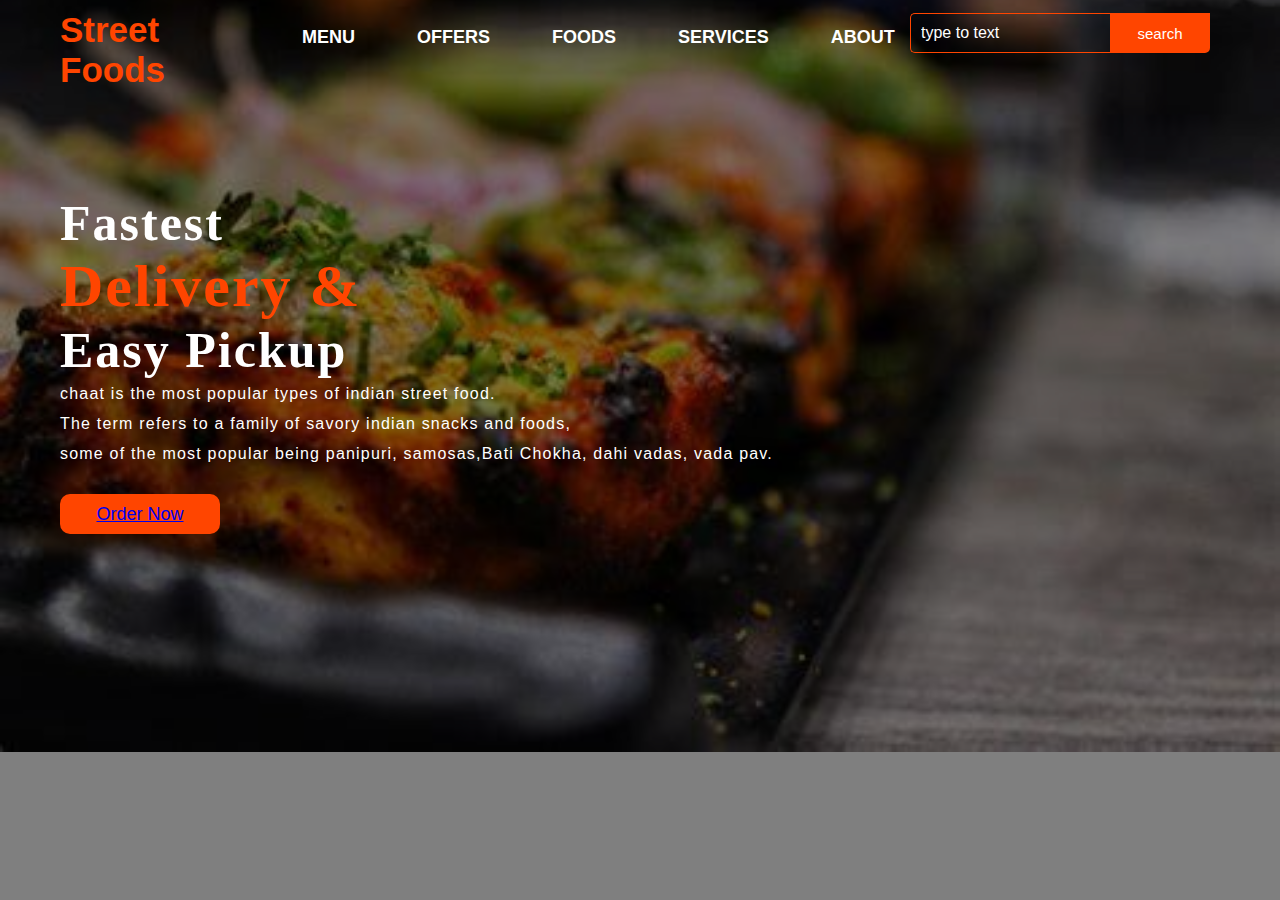
<file: index.html>
<!DOCTYPE html>
<html lang="en">
<head>
    <meta charset="UTF-8">
    <meta http-equiv="X-UA-Compatible" content="IE=edge">
    <meta name="viewport" content="width=device-width, initial-scale=1.0">
    <title>Web on street foods of india </title>
    <link rel="stylesheet" href="style.css">
</head>
<body>
    <div class="main">
        <div class="navbar">
        <div class="icon">
            <h2 class="logo">Street Foods</h2>
        </div> 
        <div class="menu">
            <ul>
                <li><a href="Menu.webp">MENU</a></li>
                <li><a href="Offer1.jpg">OFFERS</a></li>
                <li><a href="image.jpg">FOODS</a></li>
                <li><a href="Services.html">SERVICES</a></li>
                <li><a href="#">ABOUT</a></li>
            </ul>
        </div> 
         
        <div class="search">
            <input class="srch"  type="search" name="" placeholder="type to text">
            <a href="#"><button class="btn">search</button></a>
        </div> 
    
     </div>
      <div class="content"> <br> <br>
        <h1>Fastest<br><span>Delivery &</span> <br> Easy Pickup</h1>
        <p class="par">chaat is the most popular types of indian street food. <br> The term refers to a family of savory indian snacks and foods,
         <br> some of the most popular being panipuri, samosas,Bati Chokha, dahi vadas, vada pav.</p>
    
         <button class="cn"><a href="log.html">Order Now</a></button>
             
        </div>
        </div>
       
    </body>
    </html>
</file>
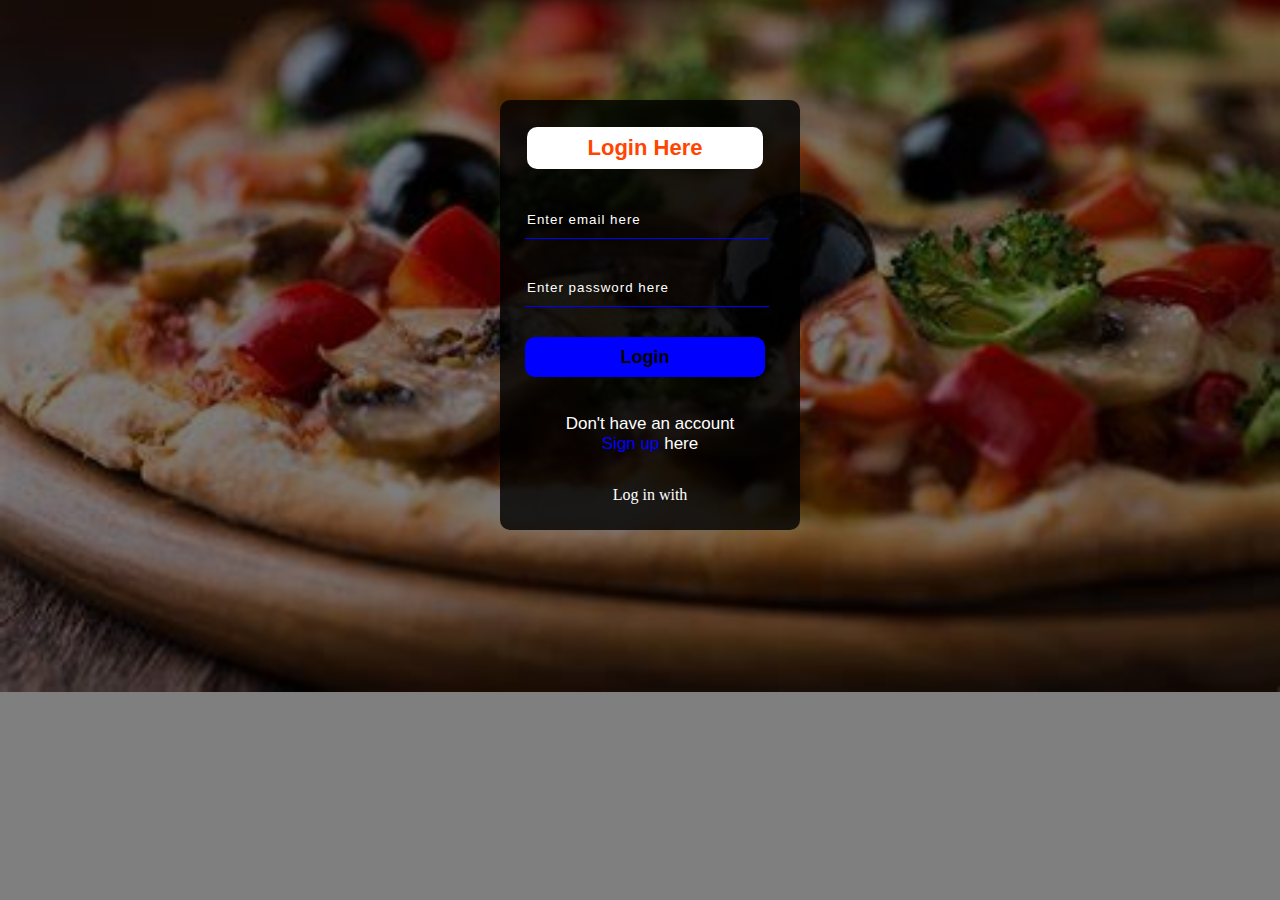
<file: log.html>
<!DOCTYPE html>
<html lang="en">
<head>
    <meta charset="UTF-8">
    <meta http-equiv="X-UA-Compatible" content="IE=edge">
    <meta name="viewport" content="width=device-width, initial-scale=1.0">
    <title>Log In</title>
    <link rel="stylesheet" href="log.css">
</head>
<body>
     <div class="form">
        
        <h2> Login Here</h2>
        <input type="Email" name="email" placeholder="Enter email here">
        <input type="password" name="" placeholder="Enter password here">
        <button class="btnn"><a href="#">Login</a></button>
        
        <p class="link"> Don't have an account<br>
        <a href="#">Sign up </a> here</a></p>
        <p class="Liw">Log in with</p>
     </div>
</body>
</html>
</file>
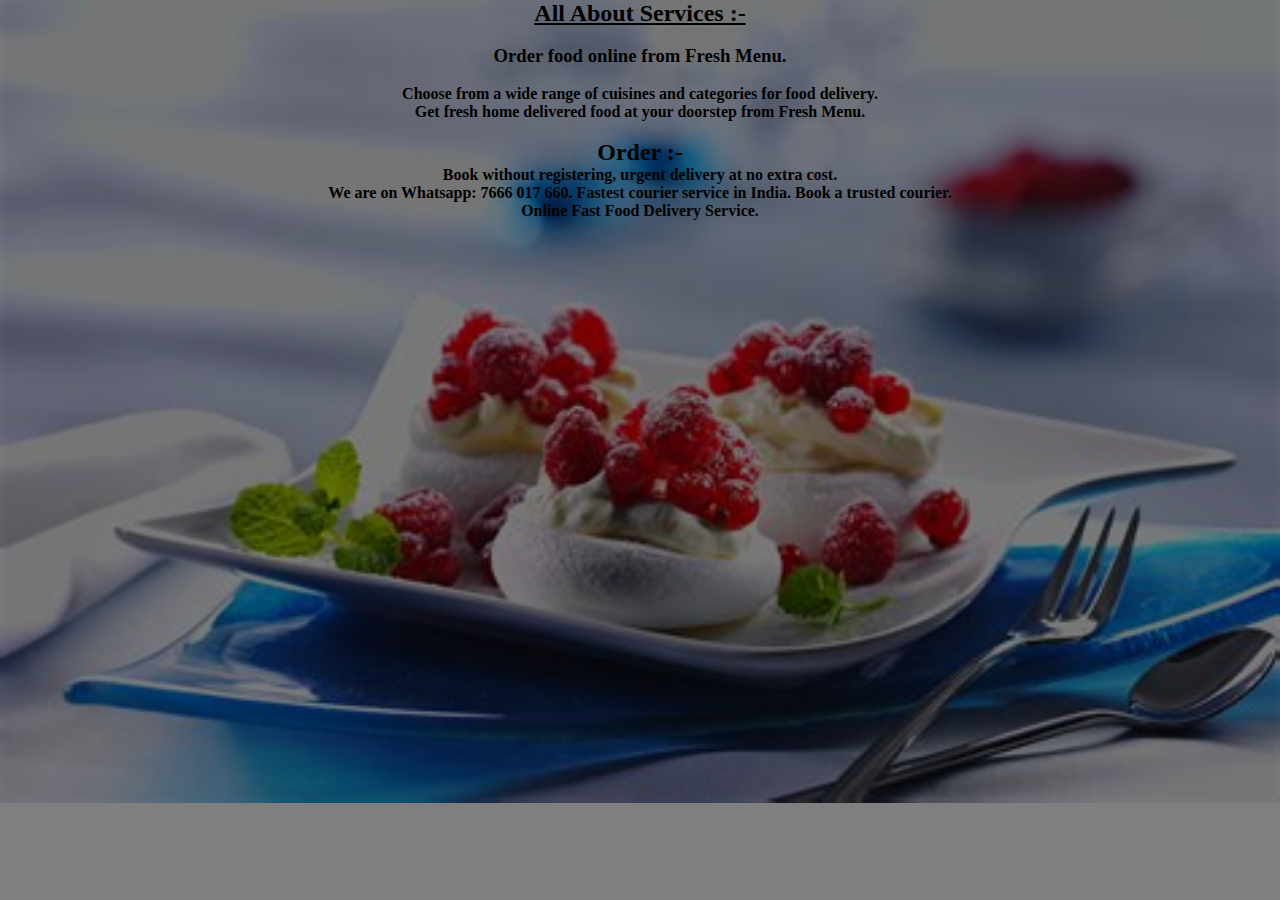
<file: Services.html>
<!DOCTYPE html>
<html lang="en">
<head>
    <meta charset="UTF-8">
    <meta http-equiv="X-UA-Compatible" content="IE=edge">
    <meta name="viewport" content="width=device-width, initial-scale=1.0">
    <title>SERVICES</title>
    <link rel="stylesheet" href="background.css">

</head>
<body> 
     <center>
    <h2> <u>All About Services :-</u> </h2><br>
    <p> <h3> Order food online from Fresh Menu.</h3>  <br> <strong>Choose from a wide range of cuisines and categories for food delivery. <br> Get fresh home delivered food at your doorstep from Fresh Menu.</p> <br></strong> 
    <h2>Order :-</h2>
    <strong>
    <p>Book without registering, urgent delivery at no extra cost. <br> We are on Whatsapp: 7666 017 660. Fastest courier service in India. Book a trusted courier. <br>
         Online Fast Food Delivery Service.</p></strong>
         
        </center>
         
</body>
</html>
</file>
<file: style.css>
*{
    margin: 0;
    padding: 0;
}
body{
    width: 100%;
    height: 650px;
    background: linear-gradient(to top, rgba(0,0,0,0.5)50%,rgba(0,0,0,0.5)50%),url(Food.jpeg) no-repeat;
    background-position: center;
    background-size: cover ;
}
.navbar{
    width: 1200px;
    height: 50px;
    margin: auto;
}
.icon{
    width: 200px;
    float: left;
    height: 70px;
}

.logo{
    color: orangered;
    font-size: 35px;
    font-family: Arial;
    padding-left: 20px;
    float: left;
    padding-top: 10px;
}
.menu{
    width: 400px;
    float: left;
    height: 70px;
}
ul{
    float: left;
    display: flex;
    justify-content: center;
    align-items: center;
}
ul li{
    list-style: none;
    margin-left: 62px;
    margin-top: 27px;
    font-size: 18px;
}
ul li a{
    text-decoration: none;
    color: white;
    font-family: Arial;
    font-weight: bold;
    transition: 0.4s ease-in-out;
}
ul li a:hover{
    color: orangered;
}
.search{
    width: 330px;
    float: left;
    margin-left: 270px;
}
.srch{
    font-family: 'Times New Roman';
    width: 200px;
    height: 40px;
    background: transparent;
    border: 1px solid orangered;
    margin-top: 13px;
    color: white;
    border-right: none;
    font-size: 16px;
    float: left;
    padding: 10px;
    border-bottom-left-radius: 5px;
    border-top-left-radius: 5px;
}
.btn{
    width: 100px;
    height: 40px;
    background: orangered;
    border: 2px solid orangered;
    margin-top: 13px;
    color: white;
    font-size: 15px;
    border-bottom-right-radius: 5px;
    border-bottom-right-radius: 5px;
}
.btn:focus{
    outline: none;
}
.srch:focus{
    outline: none;
}
.content{
    width: 1200px;
    height: auto;
    margin: auto;
    color: white;
    position: relative;
}
.content .par{
    padding-left: 20px;
    padding-bottom: 25px;
    font-family: Arial;
    letter-spacing: 1.2px;
    line-height: 30px;

}
.content h1{
    font-family: 'Times New Roman';
    font-size: 50px;
    padding-left: 20px;
    margin-top: 9%;
    letter-spacing: 2px;
}
.content .cn{
    width: 160px;
    height: 40px;
    background: orangered;
    border: none;
    margin-bottom: 10px;
    margin-left: 20px;
    font-size: 18px;
    border-radius: 10px;
    cursor: pointer;
    transition: .4s ease;
}
content .cn a{
    text-decoration: none;
    color: black;
    transition: .3s ease;
}
.cn:hover{
    background: white;

}
.content span{
    color:orangered;
    font-size: 60px;

}
.form{
    width: 250px;
    height: 380px;
    background: linear-gradient(to top,rgba(0,0,0,0.8)50%,rgba(0,0,0,0.8)50%);
    position: absolute;
    top: 100px;
    left: 870px;
    border-radius: 10px;
    padding: 25px;
}
.form h2{
    width: 220px;
    font-family: sans-serif;
    text-align: center;
    color: orangered;
    font-size: 22px;
    background-color: white;
    border-radius: 10px;
    margin: 2px;
    padding: 8px;
}

.form input{
    width: 240px;
    height: 35px;
    background: transparent;
    border-bottom: 1px solid blue;
    border-top: none;
    border-right: none;
    border-left: none;
    color: white;
    font: 15px;
    letter-spacing: 1px;
    margin-top: 30px;
    font-family: sans-serif;
}

.form input:focus{
    outline: none;
}

::placeholder{
    color: white;
    font-family: Arial;
}

.btnn{
    width: 240px;
    height: 40px;
    background: blue;
    border: none;
    margin-top: 30px;
    font-size: 18px;
    border-radius: 10px;
    cursor: pointer;
    color: white;
    transition: 0.4s ease;
}

.btnn:hover{
    background: white;
    color: blue;
}

.btnn a{
    text-decoration: none;
    color: black;
    font-weight: bold;
}
.form .link{
    font-family: Arial, Helvetica, sans-serif;
    font-size: 17px;
    padding-top: 20px;
    text-align: center;
}
.form .link a{
    text-decoration: none;
    color: blue;
}

.Liw{
    padding-top: 15px;
    padding-bottom: 10px;
    text-align: center;
}
</file>
<file: log.css>
body{
    width: 100%;
    height: 650px;
    background: linear-gradient(to top, rgba(0,0,0,0.5)50%,rgba(0,0,0,0.5)50%),url(th.jpg.jpg) no-repeat;
    background-position: center;
    background-size: cover ;
}
.form{
    width: 250px;
    height: 380px;
    background: linear-gradient(to top,rgba(0,0,0,0.8)50%,rgba(0,0,0,0.8)50%);
    position:absolute;
    top: 100px;
    left: 500px;
    border-radius: 10px;
    padding: 25px;
    
}

.form h2{
    width: 220px;
    font-family: sans-serif;
    text-align: center;
    color: orangered;
    font-size: 22px;
    background-color: white;
    border-radius: 10px;
    margin: 2px;
    padding: 8px;
}

.form input{
    width: 240px;
    height: 35px;
    background: transparent;
    border-bottom: 1px solid blue;
    border-top: none;
    border-right: none;
    border-left: none;
    color: white;
    font: 15px;
    letter-spacing: 1px;
    margin-top: 30px;
    font-family: sans-serif;
}

.form input:focus{
    outline: none;
}

::placeholder{
    color: white;
    font-family: Arial;
}

.btnn{
    width: 240px;
    height: 40px;
    background: blue;
    border: none;
    margin-top: 30px;
    font-size: 18px;
    border-radius: 10px;
    cursor: pointer;
    color: white;
    transition: 0.4s ease;
}

.btnn:hover{
    background: white;
    color: blue;
}

.btnn a{
    text-decoration: none;
    color: black;
    font-weight: bold;
}
.form .link{
    font-family: Arial, Helvetica, sans-serif;
    font-size: 17px;
    padding-top: 20px;
    text-align: center;
    text-decoration-color: none;
    color: white;
}
.form .link a{
    text-decoration: none;
    color: blue;
}

.Liw{
    color: white;
    padding-top: 15px;
    padding-bottom: 10px;
    text-align: center;
}
</file>
<file: background.css>
*{
    margin: 0;
    padding: 0;
}
body{
    width: 100%;
    height: 650px;
    background: linear-gradient(to top, rgba(0,0,0,0.5)50%,rgba(0,0,0,0.5)50%),url(imp.jpg) no-repeat;
    background-position: center;
    background-size: cover ;
}
.center{
    color: white;
}
</file>
